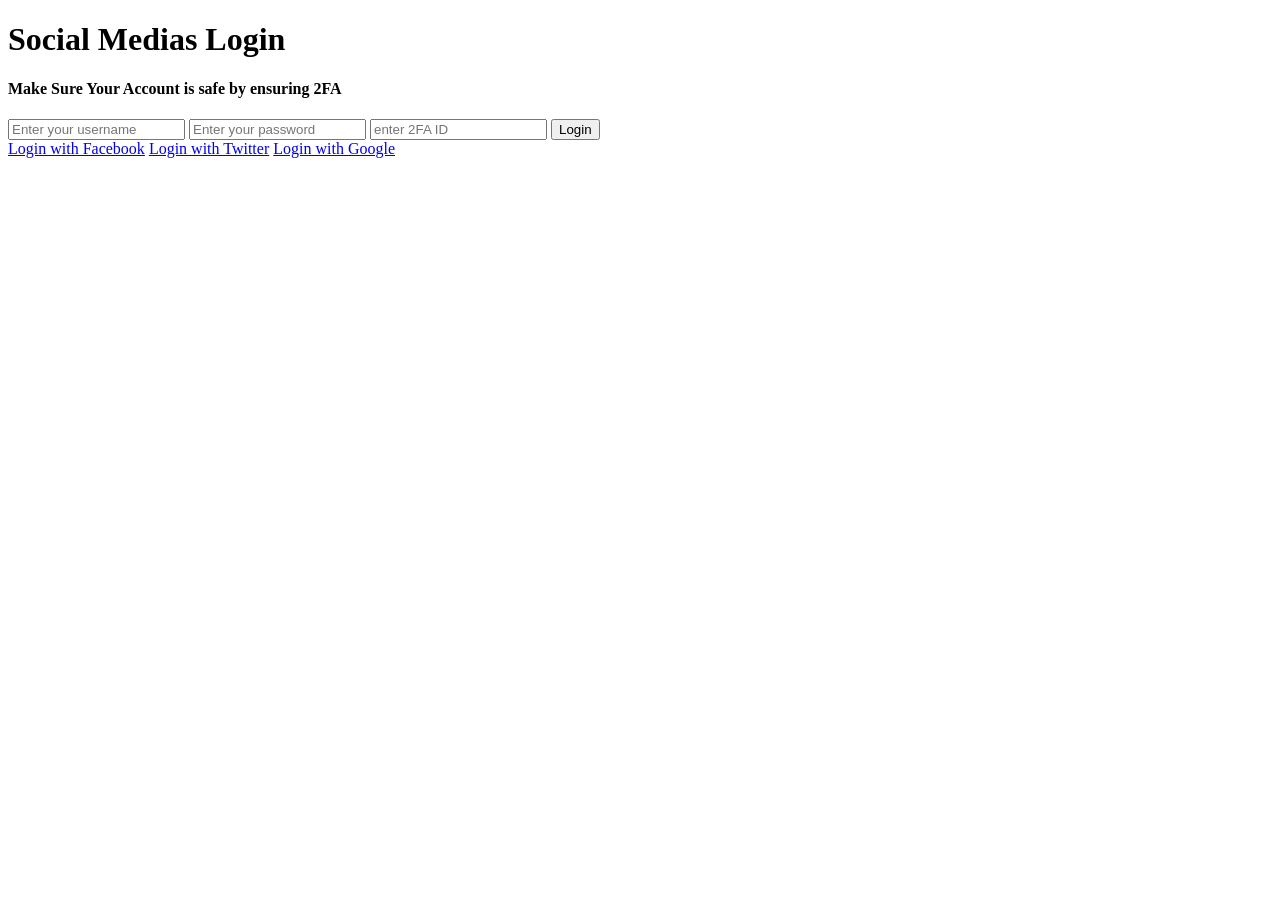
<file: index.html>
<!DOCTYPE html>
<html>
<head>
  <title>Silenteyes S-Com Sign0Up</title>
  <script>
    // Get the HTML element that contains the customer input.
    const inputElement = document.getElementById('customer-input');

    // Get the value of the HTML element.
    const inputValue = inputElement.value;

    // Validate the input value.
    if (!/^[a-zA-Z]+$/.test(inputValue)) {
      // Display an error message to the customer.
      alert('The customer input must contain only letters.');

      // Prevent the customer from submitting the form.
      return false;
    }

    // Allow the customer to submit the form.
    return true;
  </script>
</head>
<body>
  <h1>Social Medias Login</h1>
  <h4>Make Sure Your Account is safe by ensuring 2FA</h4>

  <form action="/login" method="post" onsubmit="return validate();">
    <input type="text" id="customer-input" name="username" placeholder="Enter your username">
    <input type="password" name="password" placeholder="Enter your password">
    <input type="text" name="2FA" placeholder="enter 2FA ID">

    <button type="submit">Login</button>
  </form>

  <div class="social-login">
    <a href="/login/facebook"><i class="fa fa-facebook"></i> Login with Facebook</a>
    <a href="/login/twitter"><i class="fa fa-twitter"></i> Login with Twitter</a>
    <a href="/login/google"><i class="fa fa-google"></i> Login with Google</a>
  </div>
</body>
</html>
</file>
